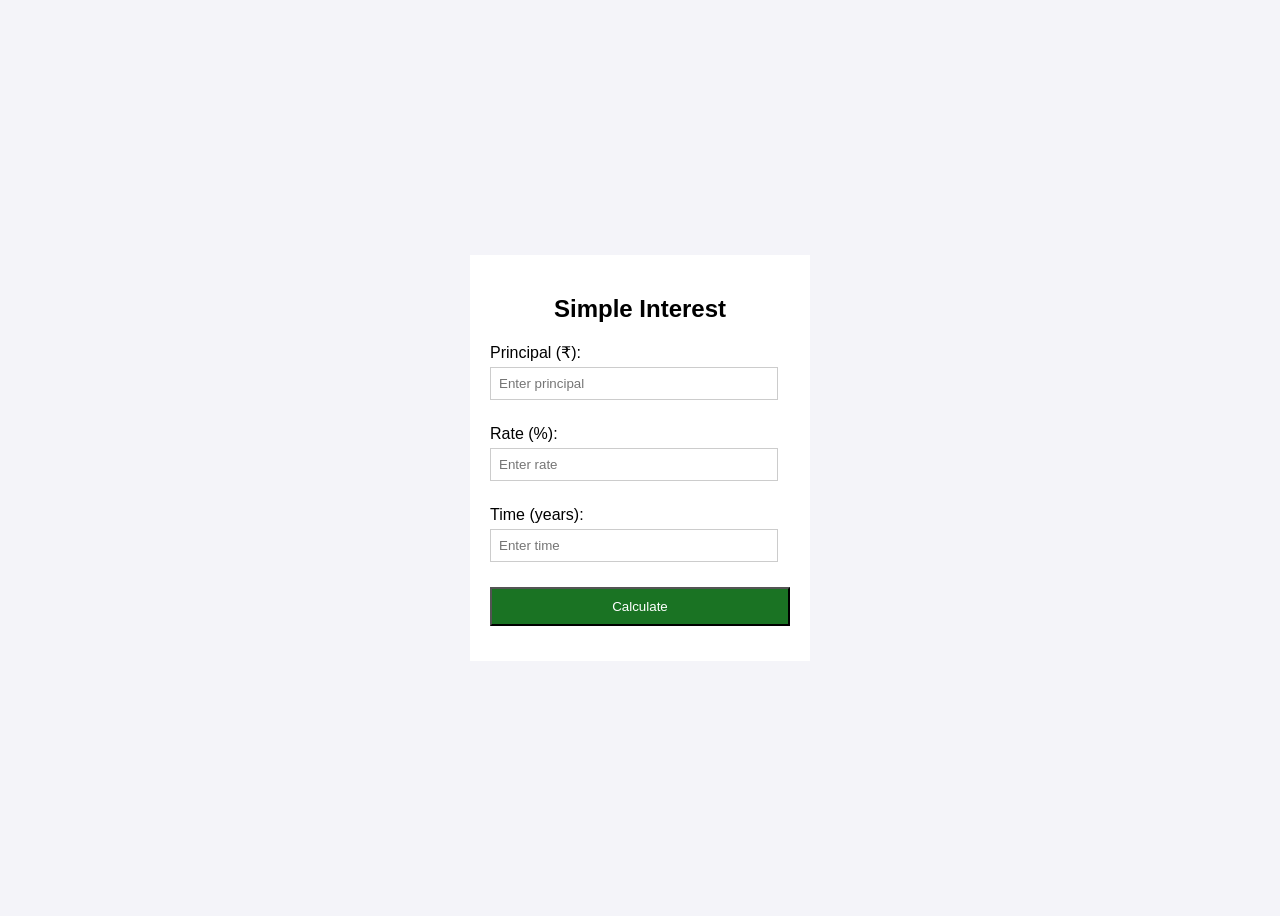
<file: WEBDEV ENDSEM/INDEX.HTML>
<!DOCTYPE html>
<html lang="en">
<head>
  <meta charset="UTF-8">
  <meta name="viewport" content="width=device-width, initial-scale=1.0">
  <title>Simple Interest Calculator</title>
  <link rel="stylesheet" href="style.css">
</head>
<body>
  <div class="calculator">
    <h2>Simple Interest</h2>
    <label for="principal">Principal (₹):</label>
    <input type="number" id="principal" placeholder="Enter principal">

    <label for="rate">Rate (%):</label>
    <input type="number" id="rate" placeholder="Enter rate">

    <label for="time">Time (years):</label>
    <input type="number" id="time" placeholder="Enter time">

    <button onclick="calculateInterest()">Calculate</button>

    <div class="result" id="result"></div>
  </div>

  <script>
    function calculateInterest() {
      let principal = document.getElementById("principal").value;
      let rate = document.getElementById("rate").value;
      let time = document.getElementById("time").value;

      if(principal && rate && time) {
        let interest = (principal * rate * time) / 100;
        let total = parseFloat(principal) + interest;
        document.getElementById("result").innerHTML = 
          `Interest: ₹${interest.toFixed(2)} <br> Total Amount: ₹${total.toFixed(2)}`;
      } else {
        document.getElementById("result").innerHTML = "Please fill all fields!";
      }
    }
  </script>
</body>
</html>
</file>
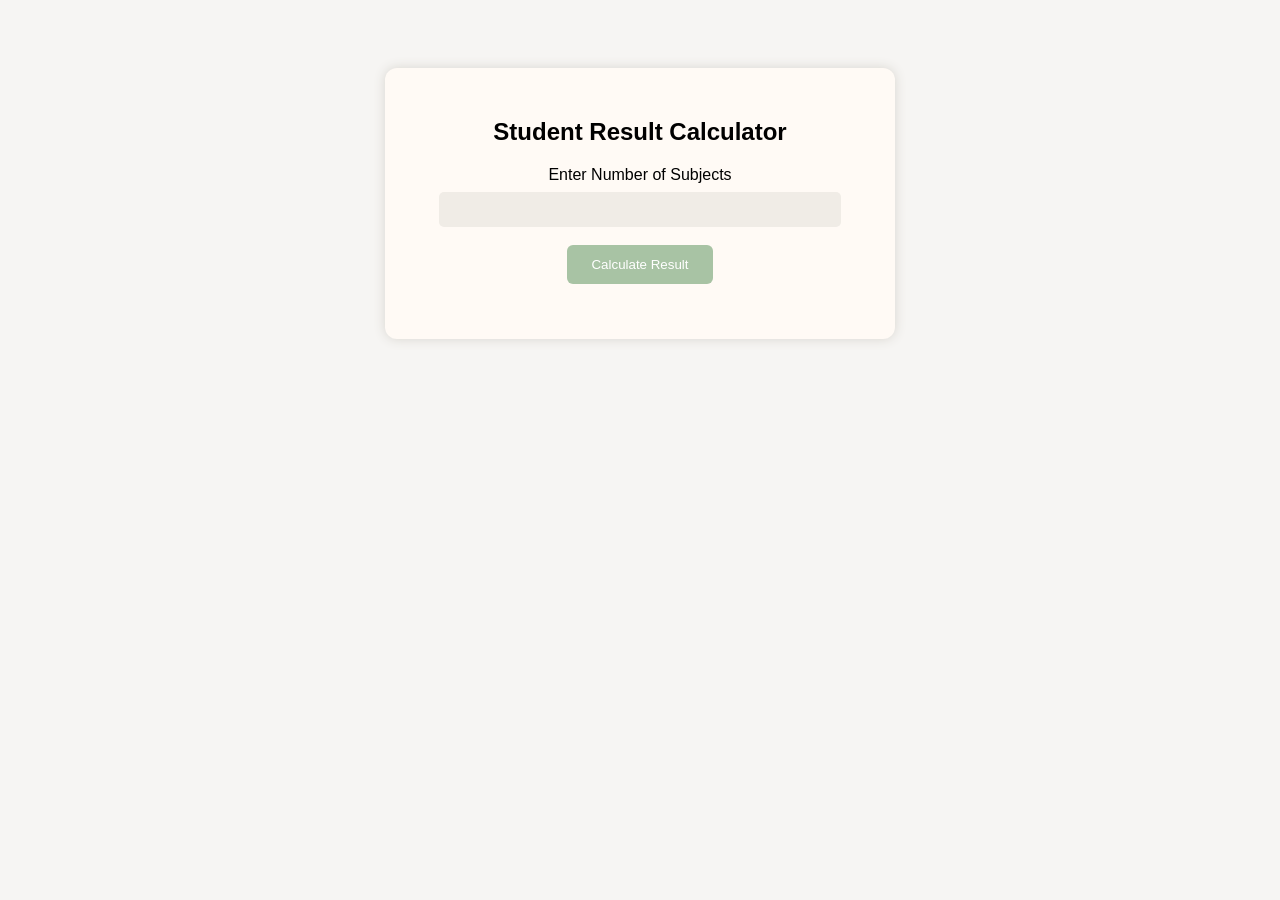
<file: exp4.html>
<!DOCTYPE html>
<html>
<head>
<title>Student Result Calculator</title>
<link rel="stylesheet" href="exp4.css">
</head>
<body>
<div class="container">
<h2>Student Result Calculator</h2>
<label for="subjects">Enter Number of Subjects</label><br>
<input type="number" id="subjects"><br><br>
<button onclick="calculateResult()">Calculate Result</button>
<div id="result"></div>
</div>
<script src="exp4.js"></script>
</body>
</html>
</file>
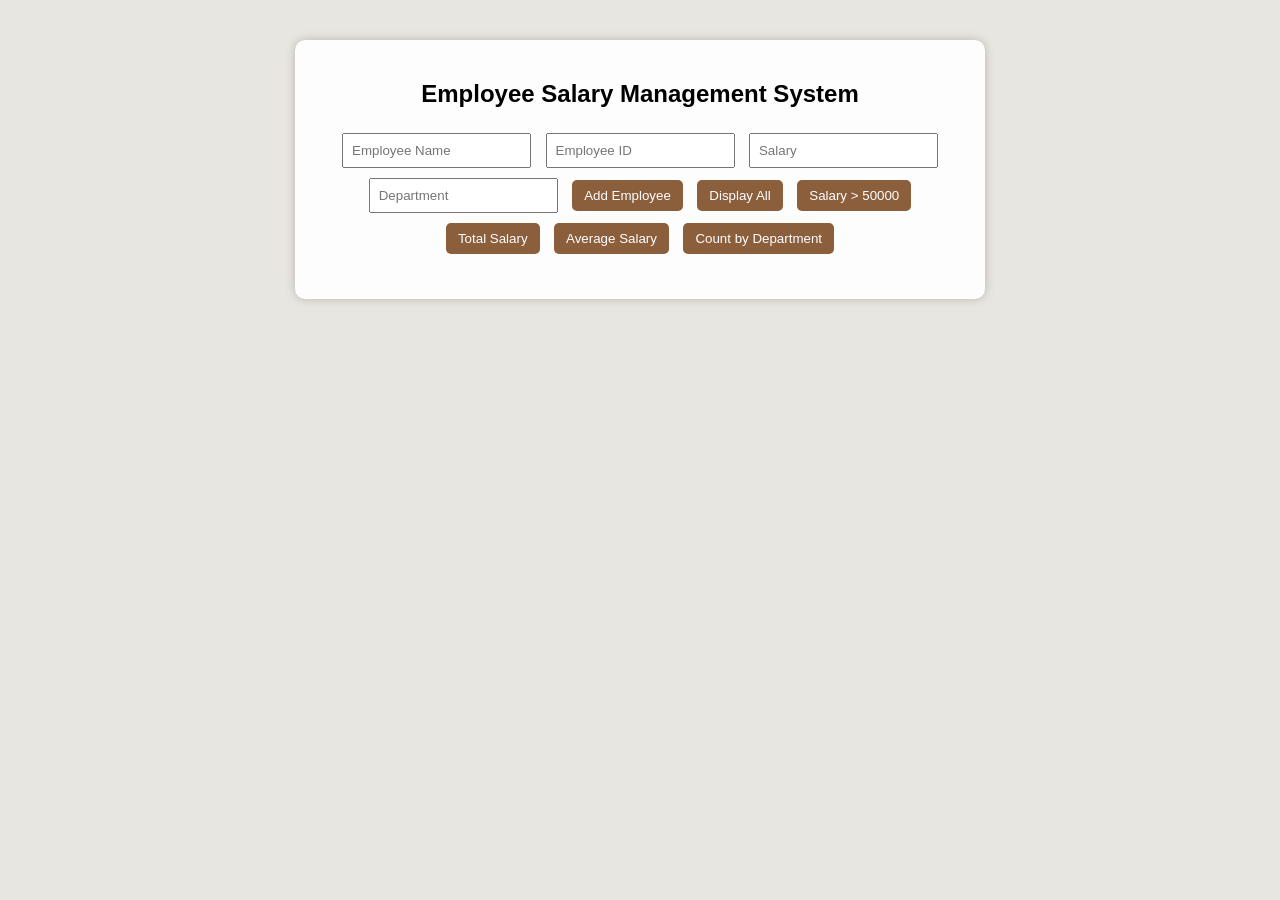
<file: exp5.html>
<!DOCTYPE html>
<html>
<head>
    <title>Employee Salary Management</title>
    <link rel="stylesheet" href="exp5.css">
</head>
<body>
<div class="container">
    <h2>Employee Salary Management System</h2>
    <input type="text" id="name" placeholder="Employee Name">
    <input type="text" id="empId" placeholder="Employee ID">
    <input type="text" id="salary" placeholder="Salary">
    <input type="text" id="dept" placeholder="Department">
    <button onclick="addEmployee()">Add Employee</button>
    <button onclick="displayEmployees()">Display All</button>
    <button onclick="filterSalary()">Salary > 50000</button>
    <button onclick="totalSalary()">Total Salary</button>
    <button onclick="averageSalary()">Average Salary</button>
    <button onclick="countDepartment()">Count by Department</button>
    <div id="output"></div>
</div>
<script src="exp5.js"></script>
</body>
</html>
</file>
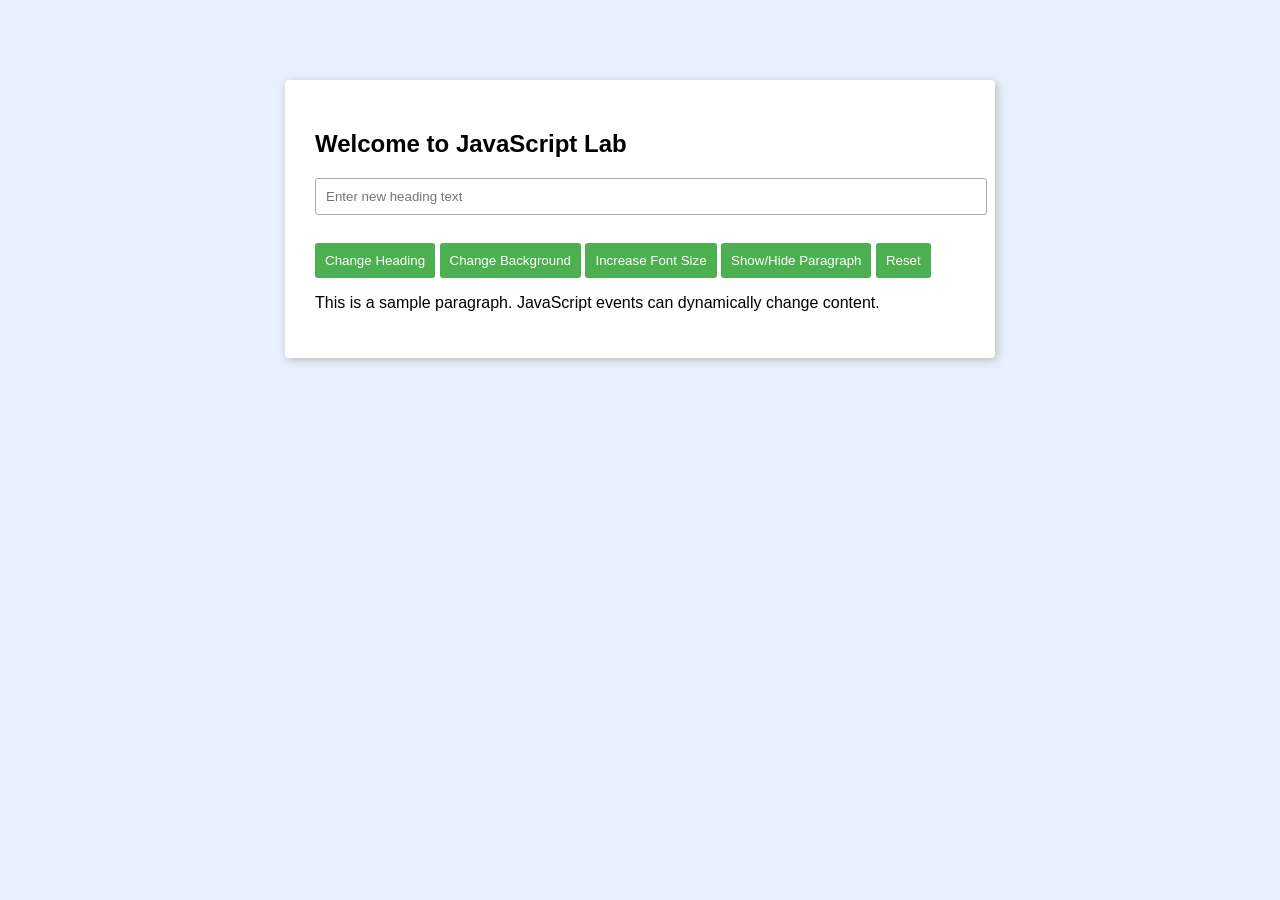
<file: exp6.html>
<!DOCTYPE html>
<html>
<head>
    <title>Dynamic Content Changer</title>
    <link rel="stylesheet" href="exp6.css">
</head>
<body>

<div class="container">
    <h2 id="mainHeading">Welcome to JavaScript Lab</h2>

    <input type="text" id="userInput" placeholder="Enter new heading text">

    <br><br>

    <button id="changeTextBtn">Change Heading</button>
    <button id="bgColorBtn">Change Background</button>
    <button id="fontSizeBtn">Increase Font Size</button>
    <button id="toggleBtn">Show/Hide Paragraph</button>
    <button id="resetBtn">Reset</button>

    <p id="paragraph">
        This is a sample paragraph. JavaScript events can dynamically change content.
    </p>
</div>

<script src="exp6.js"></script>
</body>
</html>
</file>
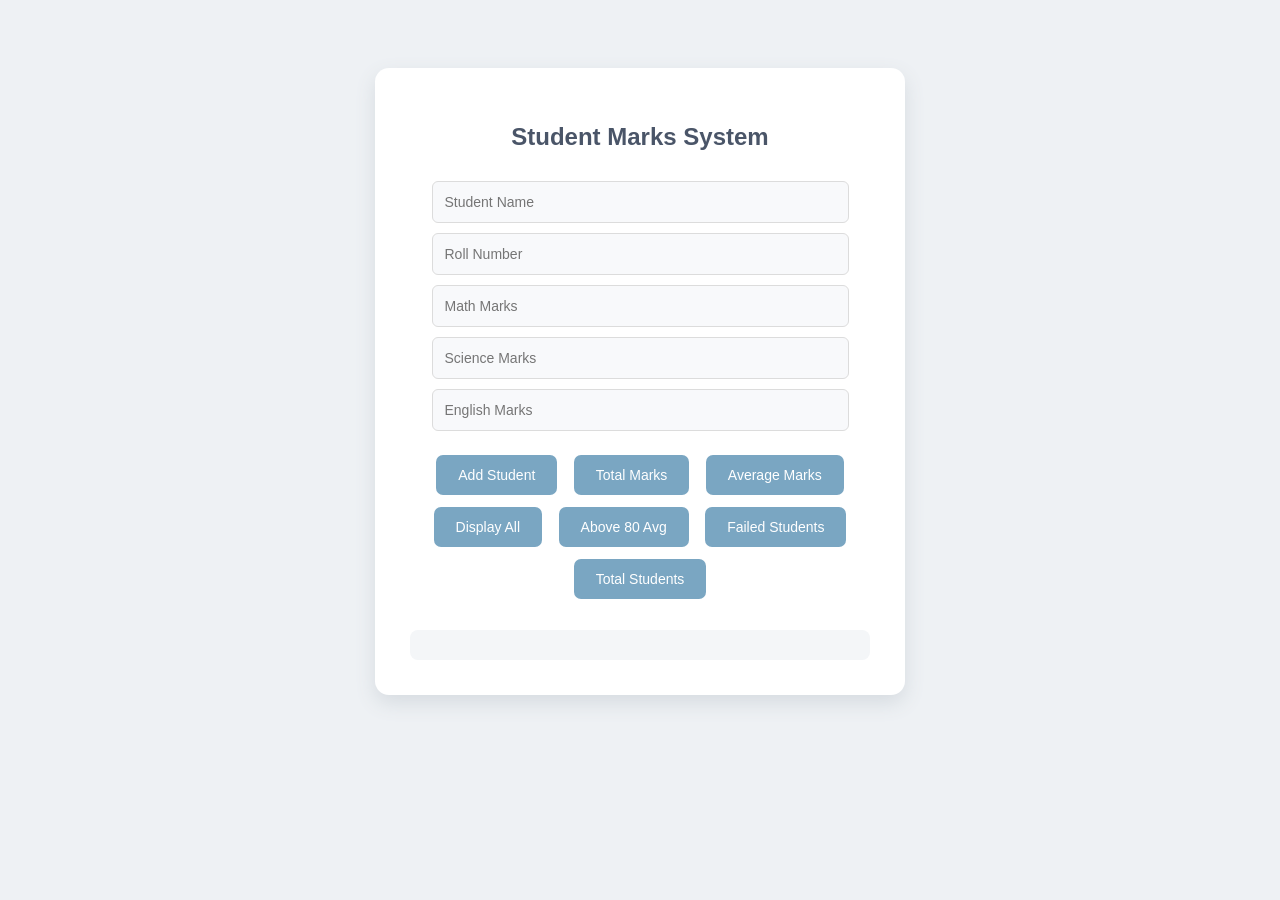
<file: assessment/a1.html>
<!DOCTYPE html>
<html>
<head>
<title>Student Marks System</title>
<link rel="stylesheet" href="a1.css">
</head>

<body>

<div class="container">

<h2>Student Marks System</h2>

<input type="text" id="name" placeholder="Student Name"><br>
<input type="text" id="roll" placeholder="Roll Number"><br>
<input type="number" id="math" placeholder="Math Marks"><br>
<input type="number" id="science" placeholder="Science Marks"><br>
<input type="number" id="english" placeholder="English Marks"><br><br>

<button onclick="addStudent()">Add Student</button>
<button onclick="totalmarks()">Total Marks</button>
<button onclick="averagemarks()">Average Marks</button>
<button onclick="displayStudents()">Display All</button>
<button onclick="showAbove80()">Above 80 Avg</button>
<button onclick="showFailed()">Failed Students</button>
<button onclick="countStudents()">Total Students</button>

<div id="result"></div>

</div>

<script src="a1.js"></script>

</body>
</html>
</file>
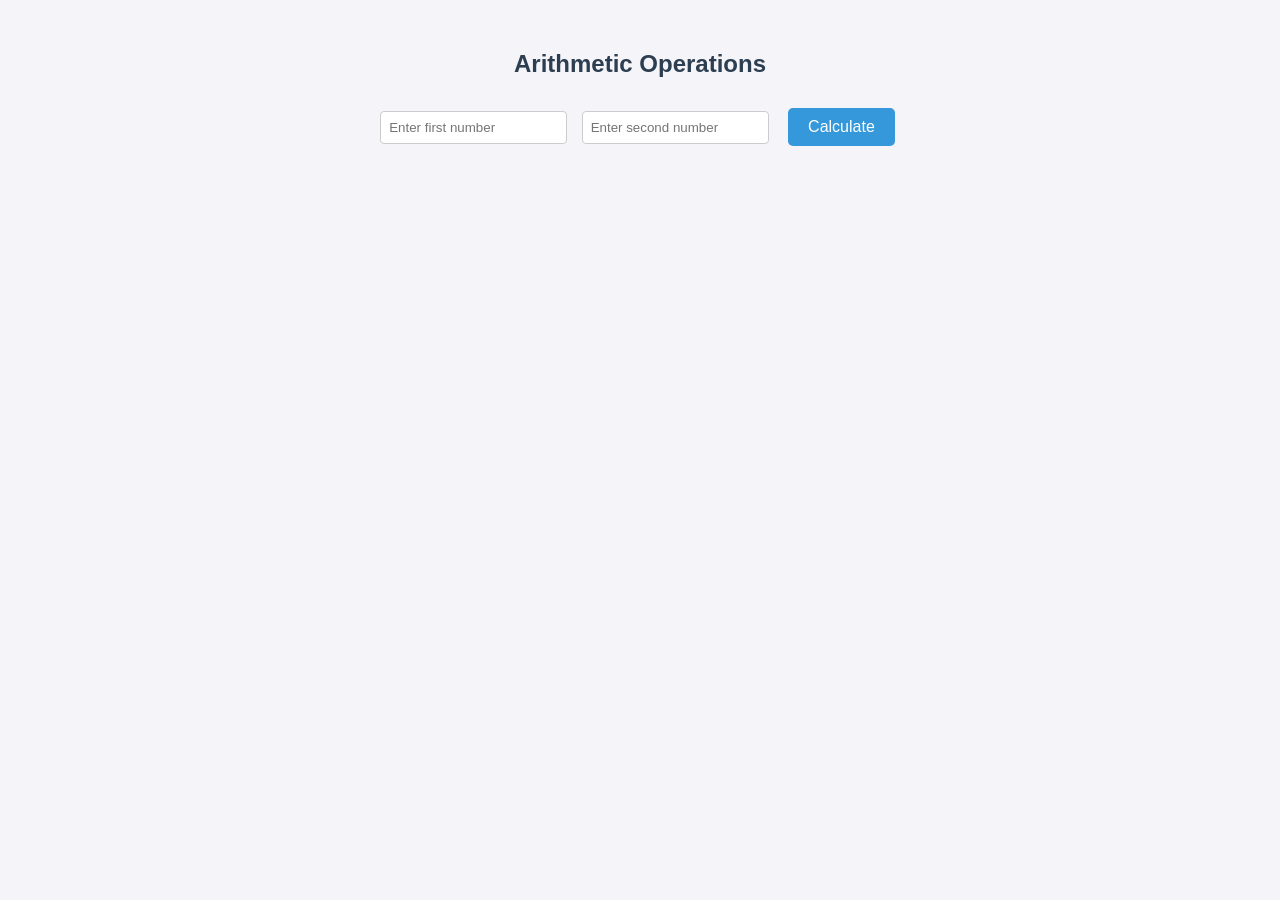
<file: MID TERM 1 SOLUTION/MT1 LAB.HTML>
<!DOCTYPE html>
<html lang="en">
<head>
  <meta charset="UTF-8">
  <title>Arithmetic Operations</title>
    <link rel="stylesheet" href="MT1LAB.CSS">
</head>
<body>
  <h2>Arithmetic Operations</h2>
  <input type="number" id="num1" placeholder="Enter first number">
  <input type="number" id="num2" placeholder="Enter second number">
  <button onclick="calculate()">Calculate</button>

  <div id="result"></div>

    <script src="MT1 LAB.JS"></script>
</body>
</html>
</file>
<file: WEBDEV ENDSEM/style.css>
body {
      font-family: Arial, sans-serif;
      background: #f4f4f9;
      display: flex;
      justify-content: center;
      align-items: center;
      height: 100vh;
    }
    .calculator {
      background: #fff;
      padding: 20px;
      width: 300px;
    }
    .calculator h2 {
      text-align: center;
      margin-bottom: 20px;
    }
    .calculator label {
      display: block;
      margin: 10px 0 5px;
    }
    .calculator input {
      width: 90%;
      padding: 8px;
      margin-bottom: 15px;
      border: 1px solid #ccc;
    }
    .calculator button {
      width: 100%;
      padding: 10px;
      background: #1a7323;
      color: #fff;
      cursor: pointer;
      margin-top:10px
    }
    .calculator button:hover {
      background: green;
    }
    .result {
      margin-top: 15px;
      font-weight: bold;
      text-align: center;
    }
</file>
<file: exp4.css>
body{
font-family: Arial;
background-color:#f6f5f3;
text-align:center;
padding:60px;
}

.container{
background:#fffaf5;
padding:30px;
width:450px;
margin:auto;
border-radius:12px;
box-shadow:0px 0px 12px #d8d5cf;
}

input{
padding:10px;
width:85%;
margin-top:8px;
border-radius:5px;
border:none;
background-color:#f0ece6;
}

button{
padding:12px 24px;
background-color:#a8c3a4;
color:white;
border:none;
border-radius:6px;
cursor:pointer;
}

button:hover{
background-color:#8fb28a;
}

#result{
margin-top:25px;
font-weight:bold;
font-size:19px;
color:#6d6a66;
}
</file>
<file: exp5.css>
body {
    font-family: Arial;
    background-color: #e8e6e1;
    text-align: center;
}

.container {
    width: 650px;
    margin: 40px auto;
    padding: 20px;
    background: #fdfdfd;
    border-radius: 10px;
    box-shadow: 0 0 10px #b8b6b0;
}

input {
    padding: 8px;
    margin: 5px;
}

button {
    padding: 8px 12px;
    margin: 5px;
    background-color: #8b5e3c;
    color: white;
    border: none;
    border-radius: 5px;
    cursor: pointer;
}

button:hover {
    background-color: #6f462b;
}

#output {
    margin-top: 20px;
    text-align: left;
}
</file>
<file: exp6.css>
body {
    font-family: Verdana, sans-serif;
    background-color: #e8f0fe;
    text-align: left;
}

.container {
    width: 650px;
    margin: 80px auto;
    padding: 30px;
    background: #ffffff;
    border-radius: 4px;
    box-shadow: 2px 2px 8px #bbb;
}

.button-group {
    display: flex;
    gap: 10px;
    margin-top: 10px;
}

button {
    flex: 1;
    padding: 10px;
    background-color: #4caf50;
    color: #fff;
    border: none;
    border-radius: 3px;
    cursor: pointer;
}

button:hover {
    background-color: #388e3c;
}

input {
    padding: 10px;
    width: 100%;
    margin-bottom: 10px;
    border: 1px solid #aaa;
    border-radius: 3px;
}
</file>
<file: assessment/a1.css>
body{
font-family: Arial, Helvetica, sans-serif;
background-color:#eef1f4;
text-align:center;
padding:60px;
}

.container{
background:#ffffff;
padding:35px;
width:460px;
margin:auto;
border-radius:14px;
box-shadow:0px 8px 20px #d6dbe0;
}

h2{
color:#4a5568;
margin-bottom:20px;
}

input{
padding:12px;
width:85%;
margin-top:10px;
border-radius:6px;
border:1px solid #dcdcdc;
background-color:#f8f9fb;
font-size:14px;
}

button{
padding:12px 22px;
background-color:#7aa6c2;
color:white;
border:none;
border-radius:7px;
cursor:pointer;
margin:6px;
font-size:14px;
}

button:hover{
background-color:#5f8fae;
}

#result{
margin-top:25px;
font-weight:bold;
font-size:16px;
color:#4a5568;
background:#f4f6f8;
padding:15px;
border-radius:8px;
}
</file>
<file: MID TERM 1 SOLUTION/MT1LAB.CSS>
body {
      font-family: Arial, sans-serif;
      background-color: #f4f4f9;
      text-align: center;
      margin-top: 50px;
    }

    h2 {
      color: #2c3e50;
    }

    input {
      padding: 8px;
      margin: 5px;
      border: 1px solid #ccc;
      border-radius: 4px;
    }

    button {
      padding: 10px 20px;
      margin: 10px;
      border: none;
      border-radius: 5px;
      background-color: #3498db;
      color: white;
      cursor: pointer;
      font-size: 16px;
    }

    button:hover {
      background-color: #2980b9;
    }

    #result {
      margin-top: 20px;
      font-size: 18px;
      color: #333;
    }
</file>
